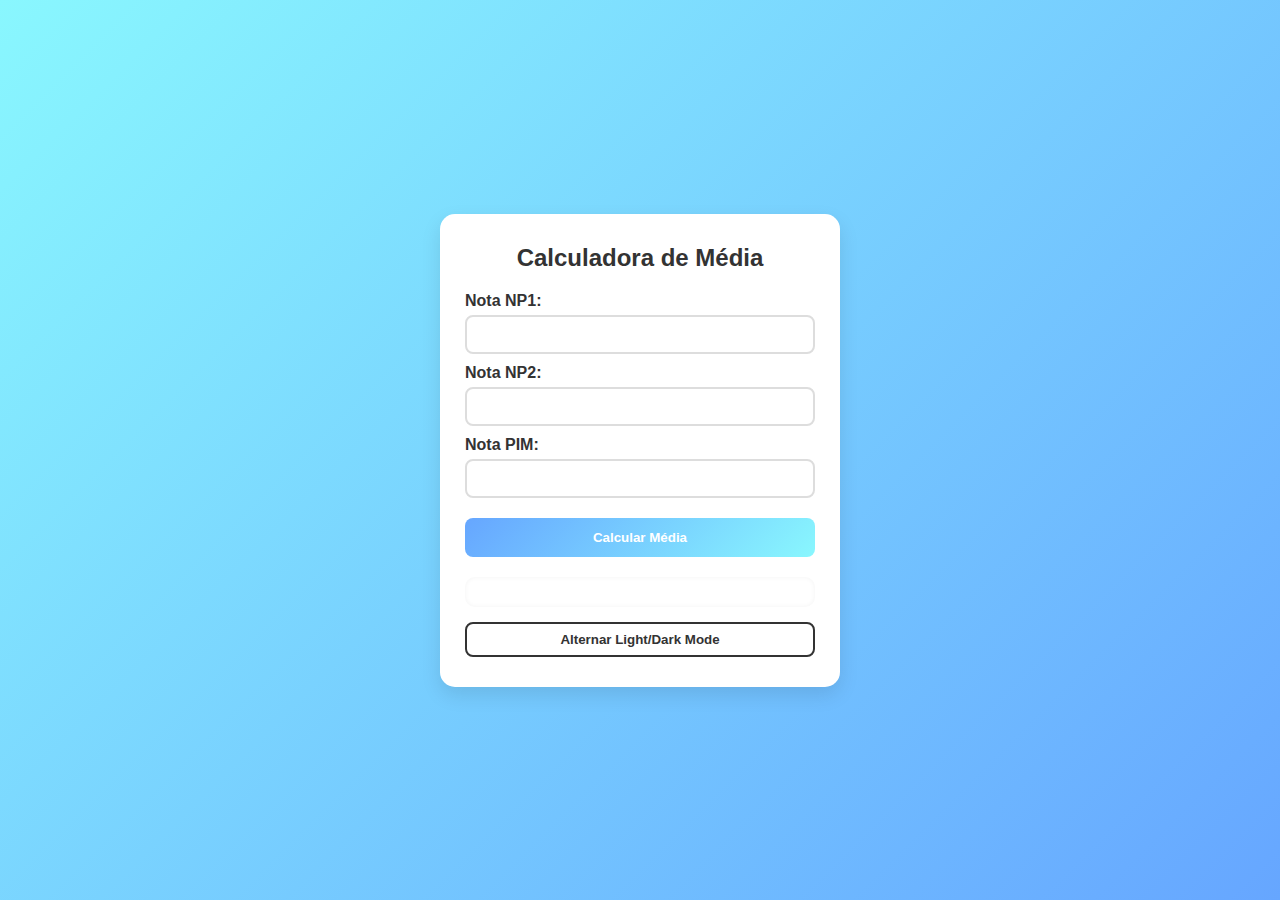
<file: index.html>
<!DOCTYPE html>
<html lang="pt-BR">
  <head>
    <meta charset="UTF-8" />
    <meta name="viewport" content="width=device-width, initial-scale=1" />
    <title>Calculadora de Média Universitária</title>
    <link rel="stylesheet" href="style.css" />
  </head>
  <body>
    <div class="container">
      <h2>Calculadora de Média</h2>

      <label for="np1">Nota NP1:</label>
      <input type="number" id="np1" step="0.01" min="0" max="10" />

      <label for="np2">Nota NP2:</label>
      <input type="number" id="np2" step="0.01" min="0" max="10" />

      <label for="pim">Nota PIM:</label>
      <input type="number" id="pim" step="0.01" min="0" max="10" />

      <button onclick="calcularMedia()">Calcular Média</button>

      <div class="resultado" id="resultado"></div>

      <button class="toggle-mode" onclick="alternarModo()">
        Alternar Light/Dark Mode
      </button>
    </div>

    <script src="script.js"></script>
  </body>
</html>
</file>
<file: style.css>
:root {
  --container-bg: #fff;
  --text-color: #333;
  --input-bg: #fff;
  --button-bg: linear-gradient(135deg, #66a6ff, #89f7fe);
  --bg-gradient: linear-gradient(135deg, #89f7fe, #66a6ff);
}

body.dark {
  --container-bg: #1e1e1e;
  --text-color: #f0f0f0;
  --input-bg: #2c2c2c;
  --button-bg: linear-gradient(135deg, #1c92d2, #f2fcfe);
  --bg-gradient: linear-gradient(135deg, #0f2027, #203a43, #2c5364);
}

* {
  margin: 0;
  padding: 0;
  box-sizing: border-box;
}

body {
  font-family: "Segoe UI", Tahoma, Geneva, Verdana, sans-serif;
  background: var(--bg-gradient);
  min-height: 100vh;
  display: flex;
  justify-content: center;
  align-items: center;
  padding: 20px;
  transition: background 0.6s ease, color 0.3s ease;
}

.container {
  background: var(--container-bg);
  padding: 30px 25px;
  border-radius: 15px;
  box-shadow: 0 8px 20px rgba(0, 0, 0, 0.1);
  width: 100%;
  max-width: 400px;
  text-align: center;
  transition: background 0.3s ease, transform 0.3s ease, box-shadow 0.3s ease;
}

.container:hover {
  transform: translateY(-5px);
}

h2 {
  margin-bottom: 20px;
  color: var(--text-color);
}

label {
  display: block;
  margin: 10px 0 5px;
  color: var(--text-color);
  font-weight: bold;
  text-align: left;
}

input {
  width: 100%;
  padding: 10px;
  border: 2px solid #ddd;
  border-radius: 8px;
  background: var(--input-bg);
  color: var(--text-color);
  outline: none;
  transition: border-color 0.3s, background 0.3s, color 0.3s;
}

input:focus {
  border-color: #66a6ff;
}

button {
  margin-top: 20px;
  width: 100%;
  padding: 12px;
  background: var(--button-bg);
  color: white;
  font-weight: bold;
  border: none;
  border-radius: 8px;
  cursor: pointer;
  transition: background 0.3s ease, transform 0.2s ease;
}

button:hover {
  transform: scale(1.05);
}

.resultado {
  margin-top: 20px;
  padding: 15px;
  background: rgba(255, 255, 255, 0.1);
  border-radius: 10px;
  box-shadow: inset 0 0 5px rgba(0, 0, 0, 0.05);
  color: var(--text-color);
  font-size: 1.1em;
  transition: background 0.3s, color 0.3s;
}

.toggle-mode {
  margin-top: 15px;
  background: none;
  border: 2px solid var(--text-color);
  color: var(--text-color);
  padding: 8px 15px;
  border-radius: 8px;
  cursor: pointer;
  transition: background 0.3s, color 0.3s, border 0.3s;
}

.toggle-mode:hover {
  background: var(--text-color);
  color: var(--container-bg);
}
</file>
